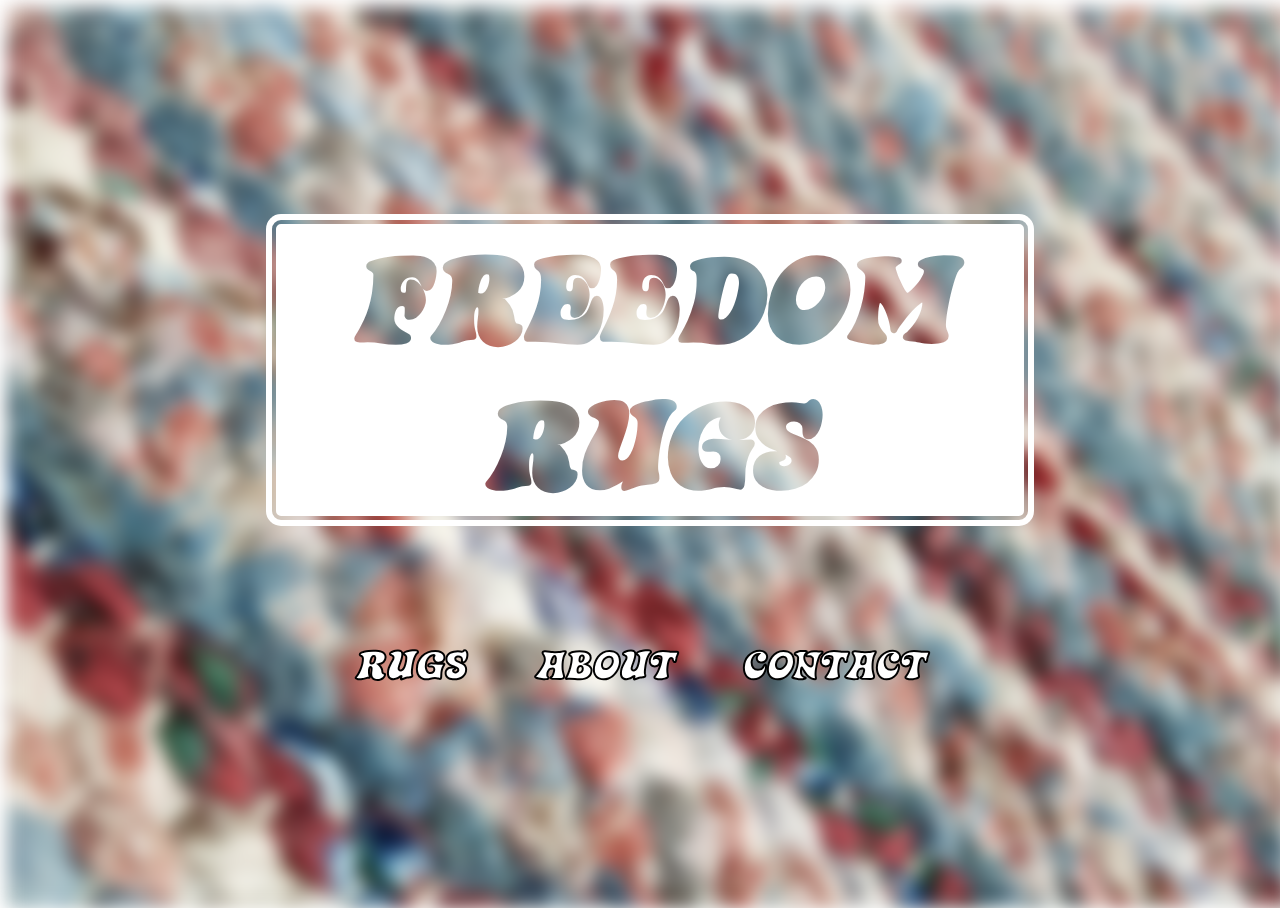
<file: index.html>
<!DOCTYPE html>
<html lang="en">
<head>
    <meta charset="UTF-8">
    <meta http-equiv="X-UA-Compatible" content="IE=edge">
    <meta name="viewport" content="width=device-width, initial-scale=1.0">
    <title>Freedom Rugs</title>
    <link rel="stylesheet" type="text/css" href="styles.css">
</head>
<body>
    
<div class="blurred-bg" id="blurred-bg"></div>
<div class="mainWrapper" id="mainWrapper">
    <div id="indexWrapper">
        <div class="mainText">FREEDOM RUGS</div>
        <div class="navOptions">
            <span class="navOption" id="rugsButton">RUGS</span>
            <span class="navOption" id="aboutButton">ABOUT</span>
            <span class="navOption" id="contactButton">CONTACT</span>
        </div>
    </div>

    <!--<div class="imgCar" id="rugPics"></div>-->
</div>


</div>

    <script src="main.js" type="text/javascript"></script>
</body>
</html>
</file>
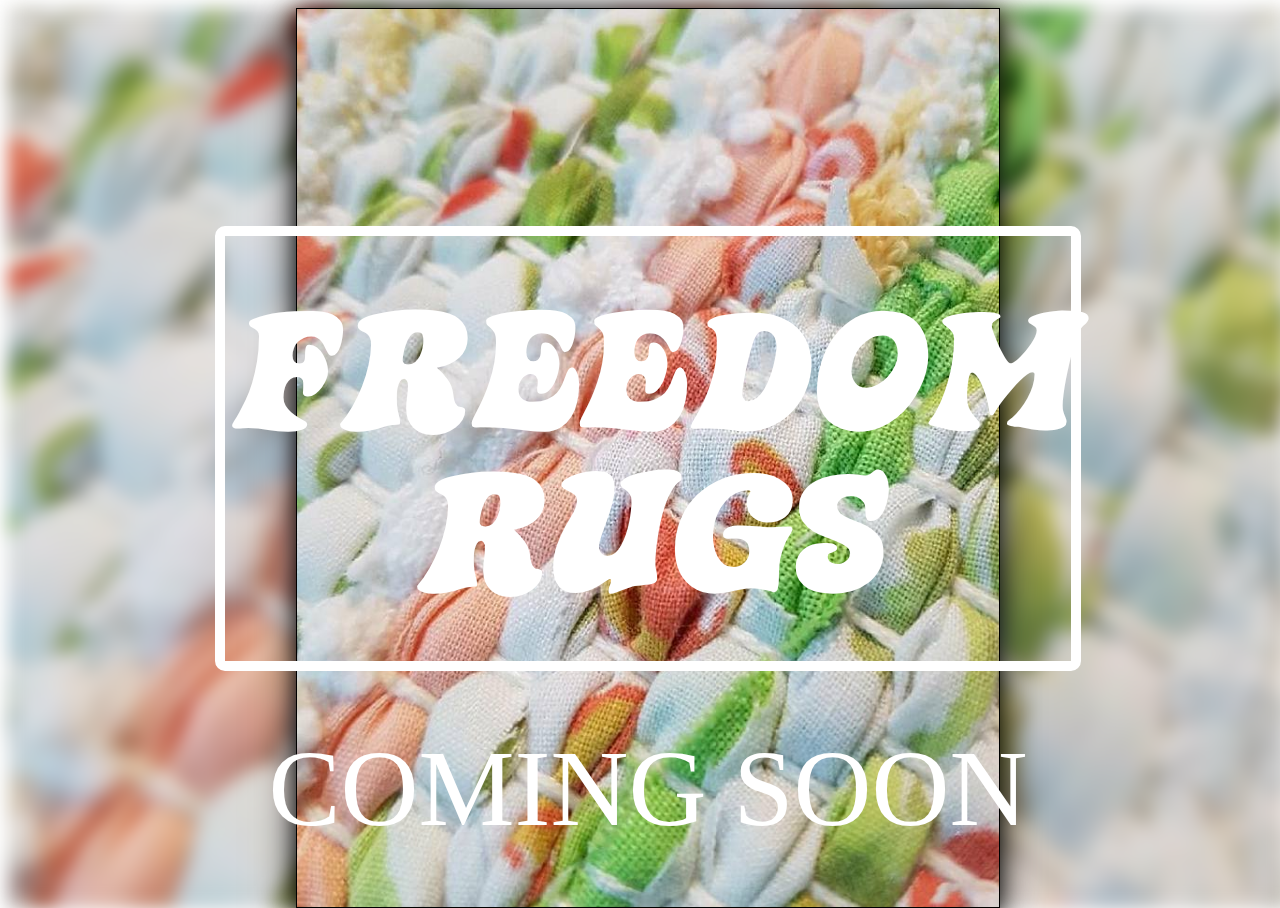
<file: comingSoon.html>
<!DOCTYPE html>
<html lang="en">
<head>
    <meta charset="UTF-8">
    <meta http-equiv="X-UA-Compatible" content="IE=edge">
    <meta name="viewport" content="width=device-width, initial-scale=1.0">
    <title>Freedom Rugs</title>
    <link rel="stylesheet" type="text/css" href="styles.css">
</head>
<body>
    
<div class="blurred-bg"></div>
<div class="comingSoonImage"></div>
<div class="comingSoonBox">
    <div class="centeredTextPanel">
        <div class="centeredText">FREEDOM RUGS</div>
    </div>
    <div id="comingSoon" class="centeredText">COMING SOON</div>
</div>

    <script src="main.js" type="text/javascript"></script>
</body>
</html>
</file>
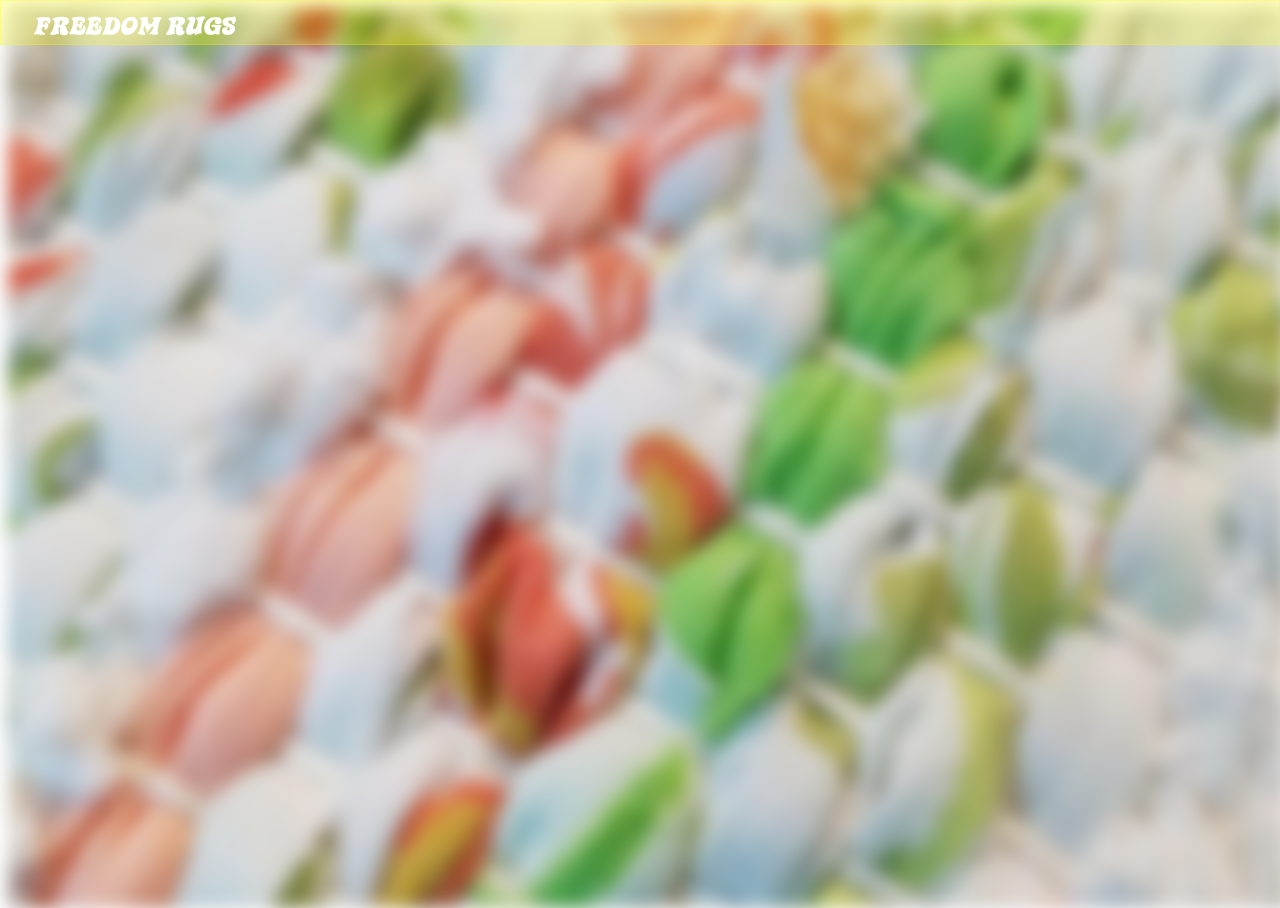
<file: index2.html>
<!DOCTYPE html>
<html lang="en">
<head>
    <meta charset="UTF-8">
    <meta http-equiv="X-UA-Compatible" content="IE=edge">
    <meta name="viewport" content="width=device-width, initial-scale=1.0">
    <title>Freedom Rugs</title>
    <link rel="stylesheet" type="text/css" href="styles.css">
</head>
<body>
    
<div class="blurred-bg"></div>

<div class="mainBody">
    <div class="navBar"><span class="navElement">FREEDOM RUGS</span></div>
</div>

</div>

    <script src="main.js" type="text/javascript"></script>
</body>
</html>
</file>
<file: styles.css>
body, html {
    height: 100vh;
    width: 100vw;
}

@font-face {
    font-family: mainBold;
    src: url(./assets/fonts/Steiner-W01-Special.ttf)
}

* {
    box-sizing: border-box;
}

.blurred-bg {
    background-image: url(./assets/images/5.jpg);
    filter: blur(9px);
    -webkit-filter: blur(9px);
    height: 100vh;
    width: 100vw;
    position: relative;
    top: 0;
    left: 0;
    background-position:center;
    background-repeat:no-repeat;
    background-origin: center;
    background-size: cover;
}

#indexWrapper {
    visibility: visible;
    position:inherit;
}

.mainBody { 
    font-family: mainBold;
    position: absolute;
    top: 0;
    left: 0;
    z-index: 5;
}

.mainText {
    font-family: mainBold;
    position: absolute;
    background-color: white;
    color: black;
    width: 60%;
    font-size: 9vw;
    font-weight: bold;
    margin: 10px 10px;
    padding: 10px;
    outline: 4px solid black;
    outline-offset: -10px;
    border-radius: 15px;
    text-align: center;
    transform: translate(-50%, -50%);
    top: 40%;
    left: 50%;
    z-index: 5;
    mix-blend-mode: screen;
}

@media only screen and (max-width: 600px) {
    .mainText {
        transform: translate(-15%, -50%);
        width: 90%;
        left: 15%;
        top: 5%;
    }
}

.navOptions {
    color: white;
    font-family: mainBold;
    font-size: 3vw;
    display: grid;
    grid-template-columns: auto auto auto;
    position: absolute;
    top: 70%;
    left: 25%;
    width: 50%;
    justify-content: space-around;
    -webkit-text-stroke-width: 2px;
    -webkit-text-stroke-color: black;

}

@media only screen and (max-width: 600px) {
    .navOptions {
        top: 12%;
        font-size: 4.5vw;
        width: 75%;
        left: 12.5%;
        -webkit-text-stroke-width: 1px;
    }
}

.navOption {
    text-align: center;
    padding: 10px;
}

.navOption:hover {
    cursor: pointer;
    height: 110%;
    width: 110%;
    transform: translate(-5%, -5%);
    position: -2vh;
}

#rugPics {
    position: absolute;
    display: none;
    top: 20%;
    left: 10vw;
    height: 70vh;
    width: 80vw;
    border-width: 0px;
    border-radius: 15px;
    box-shadow: 5px 5px 10px black;
    background-position:center;
    background-repeat:no-repeat;
    background-origin: center;
    background-size: cover;

}

@media only screen and (min-width: 600px) {
    #rugPics {
        display: none;
        top: 105vh;
    }
}

.navBar {
    position: sticky;
    top: 0;
    height: 5vh;
    width: 100vw;
    border: 1px solid rgba(255, 255, 0, 0.25);
    background-color: rgba(255, 255, 0, 0.25);
}

.navElement {
    opacity: 1;
    color: white;
    position: absolute;
    top: 20%;
    left: 2.5vw;
    font-size: x-large;
}

.comingSoonBox {
    position: absolute;
    display: grid;
    justify-content: center;

    border: 1px solid black;
    margin-top: -100vh;
    margin-left: 22.5vw;
    height: 100vh;
    width: 55vw;
    box-shadow: 0 4px 40px 0 rgba(0, 0, 0, 0.75), 0 6px 20px 0 rgba(0, 0, 0, 0.75);
    background: url(./assets/images/5.jpg);
    background-size: cover;
    background-repeat: no-repeat;
}

.centeredTextPanel {
    font-family: mainBold;
    display: block;
    justify-content: center;
    border: 10px solid white;
    border-radius: 10px;
    height: min-content;
    width: min-content;
    margin-top: 25%;
}

.centeredText {
    
    text-align: center;
    margin-top: 6%;
    margin-bottom: 6%;
    font-size: 18vh;
    color: white;
    line-height: 1;
}

#comingSoon {
    font-size: 12vh;
}

.comingSoonImage {
    display: none;
    position: absolute;
    justify-content: center;
    margin-top: -100vh;
    margin-left: 22vw;
    height: 100vh;
    width: 55vw;
    background: url(./assets/images/watch-for-it.jpg);
    background-repeat: no-repeat;
    background-position-x: center;
    z-index: 2;
    box-shadow: 0 4px 40px 0 rgba(0, 0, 0, 0.75), 0 6px 20px 0 rgba(0, 0, 0, 0.75);
}

.carousel-wrapper {
    overflow: hidden;
    width: 90%;
    height: 75vh;
    position: absolute;
    top: 20%;
    left: 5%;
}

@media only screen and (min-width: 800px) {
    .carousel-wrapper {
        display: none;
        top: 100%;
    }
}

.carousel-wrapper * {
    box-sizing: border-box;
}

.carousel {
    transform-style: preserve-3d;
    z-index: 50;
}

.carousel__photo {
    opacity: 0;
    position: absolute;
    top: 0;
    width: 150%;
    height: 150%;
    margin: auto;
    z-index: 100;
    transition: opacity 1s, z-index 1s;
}

.carousel__photo.initial,
.carousel__photo.active {
    opacity: 1;
    position: relative;
    z-index: 900;
}

.carousel__photo.active {
    height: 100%;
    width: min-content;
    opacity: 1;
}

.carousel__photo.prev,
.carousel__photo.next {
    z-index: 800;
}

.carousel__photo.prev {
    transform: translateX(-100%);
}

.carousel__photo.next {
    transform: translateX(100%);
}

.carousel__button--prev,
.carousel__button--next {
    position: absolute;
    top: 50%;
    width: 3rem;
    height: 3rem;
    background-color: #FFF;
    transform: translateY();
    border-radius: 50%;
    cursor: pointer;
    z-index: 1001;
    border: 1px solid black;
}

.carousel__button--prev {
    left: 0;
}

.carousel__button--next {
    right: 0;
}

.carousel__button--prev::after,
.carousel__button--next::after {
    content: " ";
    position: absolute;
    width: 10px;
    height: 10px;
    top: 50%;
    left: 54%;
    border-right: 2px solid black;
    border-bottom: 2px solid black;
    transform: translate(-50%, -50%) rotate(135deg);
}

.carousel__button--next::after {
    left: 47%;
    transform: translate(-50%, -50%) rotate(-45deg);
}
</file>
